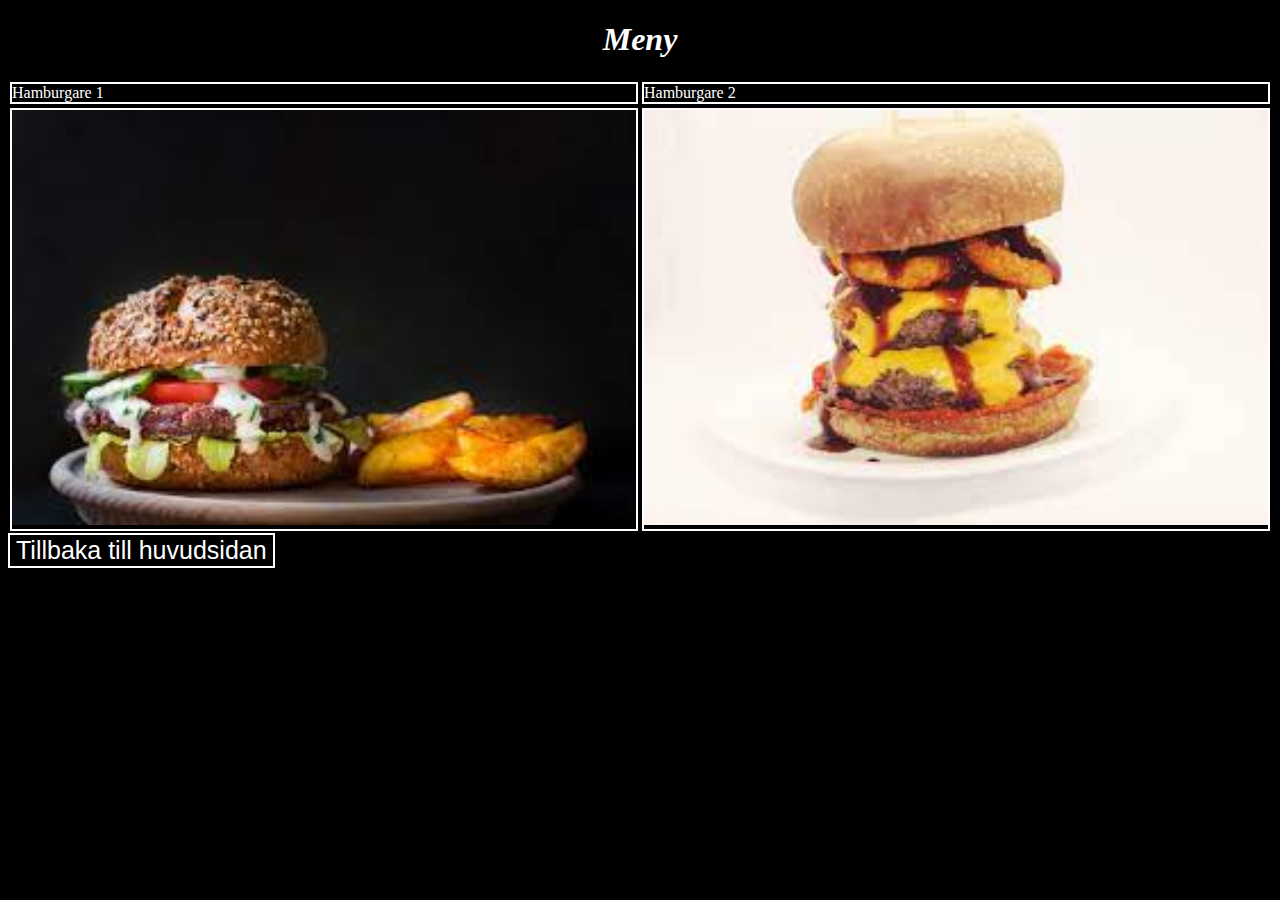
<file: Intro.html>
<!DOCTYPE html>
<html lang="en">
<head>
   <meta charset="UTF-8">
   <meta http-equiv="X-UA-Compatible" content="IE=edge">
   <meta name="viewport" content="width=device-width, initial-scale=1.0">
   <title>Document</title>
   <link rel="stylesheet" href = "intro.css">
</head>
<body>
   <h1 id="Rub">Meny</h1>

   <div class ="meny">
      
         <div class = "hambur1">
            Hamburgare 1 
         </div>
         <div class = "bild1">
            <img src = "[data-uri]" 
            width="100%" height="width" alt = "hamburgare 1">
         </div>
         <div class = "hambur2">
            Hamburgare 2
         </div>
         <div class = "bild2">
            <img src = "[data-uri]" 
            width="100%" height="width" alt = "hamburgare 2">
         </div>
   
   </div>

   <div class = "back">
      <button onclick ="location.href='index.html'"> Tillbaka till huvudsidan </button>
   </div>
</body>
</html>
</file>
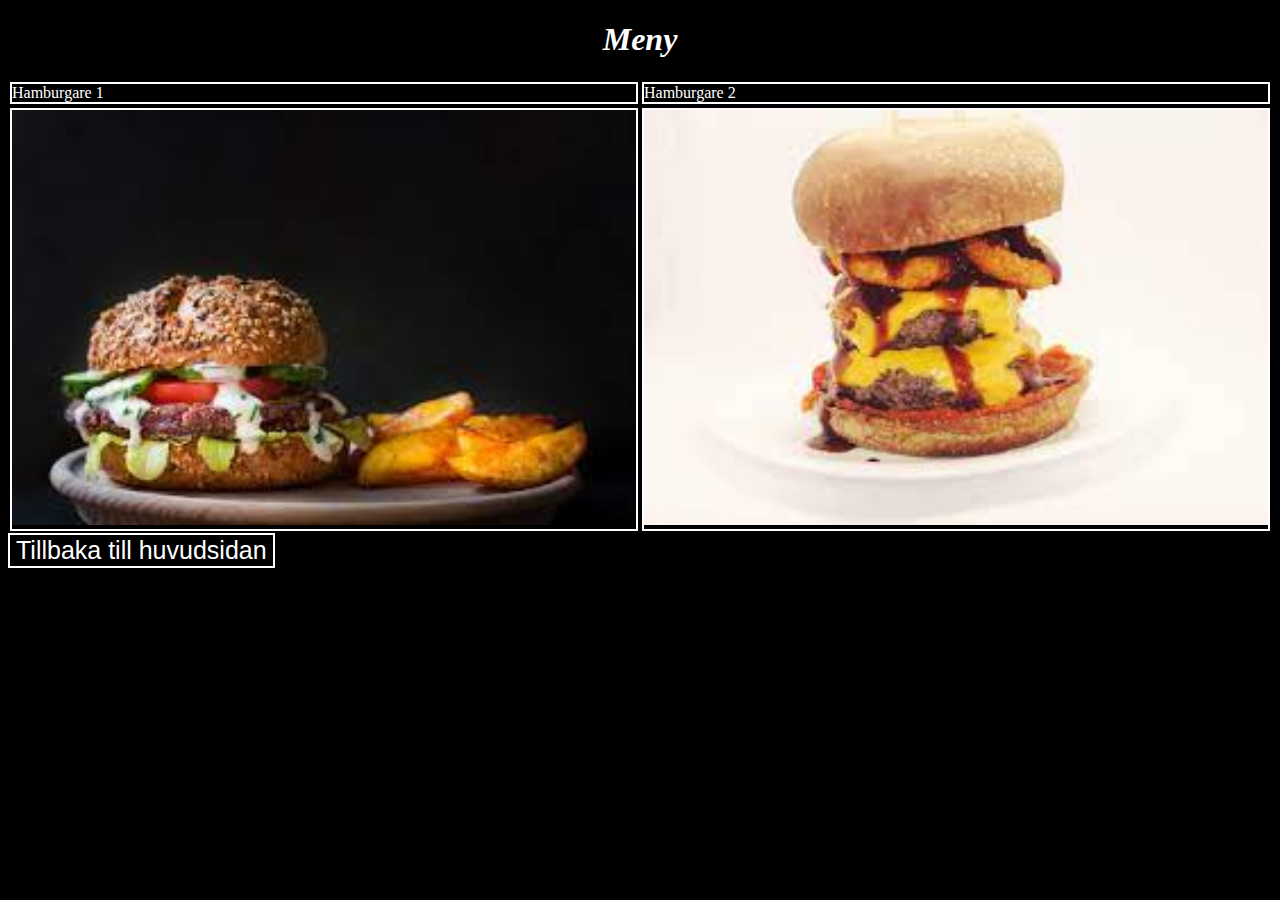
<file: intro.html>
<!DOCTYPE html>
<html lang="en">
<head>
   <meta charset="UTF-8">
   <meta http-equiv="X-UA-Compatible" content="IE=edge">
   <meta name="viewport" content="width=device-width, initial-scale=1.0">
   <title>Document</title>
   <link rel="stylesheet" href = "intro.css">
</head>
<body>
   <h1 id="Rub">Meny</h1>

   <div class ="meny">
      
         <div class = "hambur1">
            Hamburgare 1 
         </div>
         <div class = "bild1">
            <img src = "[data-uri]" 
            width="100%" height="width" alt = "hamburgare 1">
         </div>
         <div class = "hambur2">
            Hamburgare 2
         </div>
         <div class = "bild2">
            <img src = "[data-uri]" 
            width="100%" height="width" alt = "hamburgare 2">
         </div>
   
   </div>

   <div class = "back">
      <button onclick ="location.href='index.html'"> Tillbaka till huvudsidan </button>
   </div>
</body>
</html>
</file>
<file: intro.css>
body{
background-color: black;
}
#Rub{
    text-align: center;
    color:white;
    font-style: italic;
}
.meny{
    display:grid;
    grid-template-columns: 50% 50%;
    grid-template-rows:auto auto auto auto;

}

.hambur1{
    color:white;
    grid-column: 1;
    grid-row:1;
    border:solid white 2px;
    margin: 2px;

}
.bild1{
    grid-column: 1;
    grid-row: 2;
    border:2px solid white;
    margin: 2px;
}
.hambur2{
    color: white;
    grid-column: 2;
    grid-row:1;
    border:2px solid white;
    margin:2px;
}
.bild2{
    grid-column:2;
    grid-row:2;
    border:2px solid white;
    margin: 2px; 
}
button{
    border:2px solid white;
    color:white;
    background-color:black;
    font-size: 25px;
    align-self: center;
}
</file>
